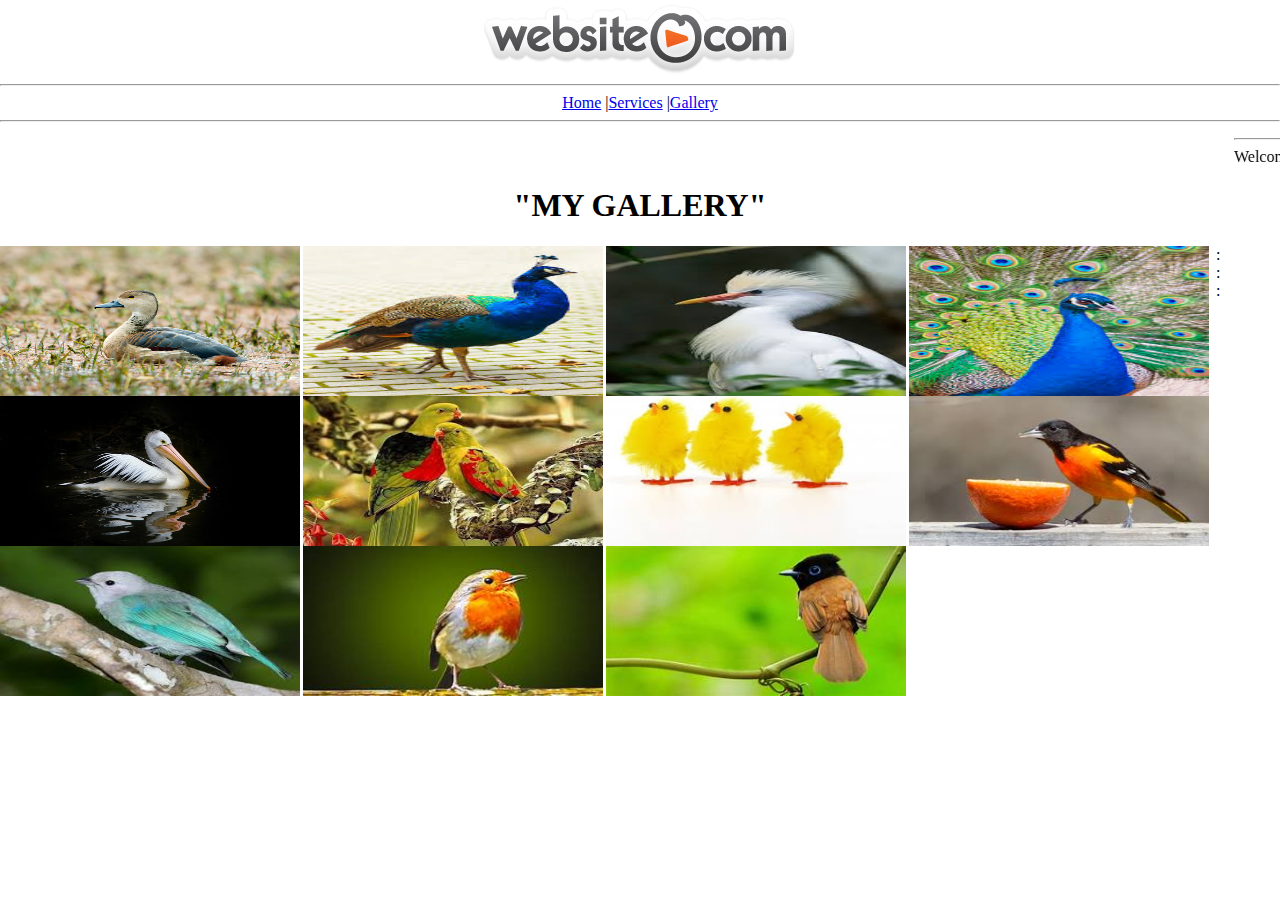
<file: Gallery.html>
<html>
<head>
<title>my website</title>
<link rel="stylesheet"href="style.css">
</head>

<center>
<body>
<img src="images/website.com.png">
<hr>
<a href="http://www.google.com">Home</a> |<a href="http://www.facebook.com">Services</a> |<a href="http://www.instagram.com">Gallery</a>
<hr>
<marquee><hr>Welcome to my website</hr></marquee>

<h1>"MY GALLERY"</h1>
<ul id="nav">
</ul>
</center>
<nav>



</head>

<img src="images/b1.jpg" width="300px" height="150px" align="left">

<img src="images/b3.jpg" width="300px" height="150px" align="left">
<img src="images/b4.jpg" width="300px" height="150px" align="left">
<img src="images/b5.jpg" width="300px" height="150px" align="left">
<img src="images/b6.jpg" width="300px" height="150px" align="left">
<img src="images/b7.jpg" width="300px" height="150px" align="left">
<img src="images/b8.jpg" width="300px" height="150px" align="left">
<img src="images/b9.jpg" width="300px" height="150px" align="left">
<img src="images/b10.jpg" width="300px" height="150px" align="left">
<img src="images/b13.jpg" width="300px" height="150px" align="left">
<img src="images/b14.jpg" width="300px" height="150px" align="left">

&nbsp:<br>
&nbsp:<br>
&nbsp:<br>



</body>
</html>
</file>
<file: style.css>
@import url('https://fonts.googleapis.com/css?family=Oswald');


body{
margin:0;
}
header{
background:black;
color:white;
padding:8px 0px 6px 40px;
height:60px;
}

header h1{
display:inline;

font-family: 'Oswald', sans-serif;
font-size:32px;
float:left;
margin-top:0px;
margin-right:0px;
}

nav ul{
display:inline;
padding:0px;

}

nav ul li{
display:inline-block;
list-style-type:none;
color:white;
margin-right:12px;
}
nav ul li a{
color:red;
text-decoration:none;
}
.homeblue{
background-color:blue;
padding:30px 10px 20px 10px;
}
.divider{
background-color:red;
height:5px;
}
.homeblack:hover{
background-color:babypink;
padding:30px 10px 20px 10px;
}
.fwimage1{
background-image:url(images/b15.jpg);
width:100%;
height:100%;
background-repeat:no-repeat;
background-size:cover;
margin:0;
padding:0;
}
</file>
